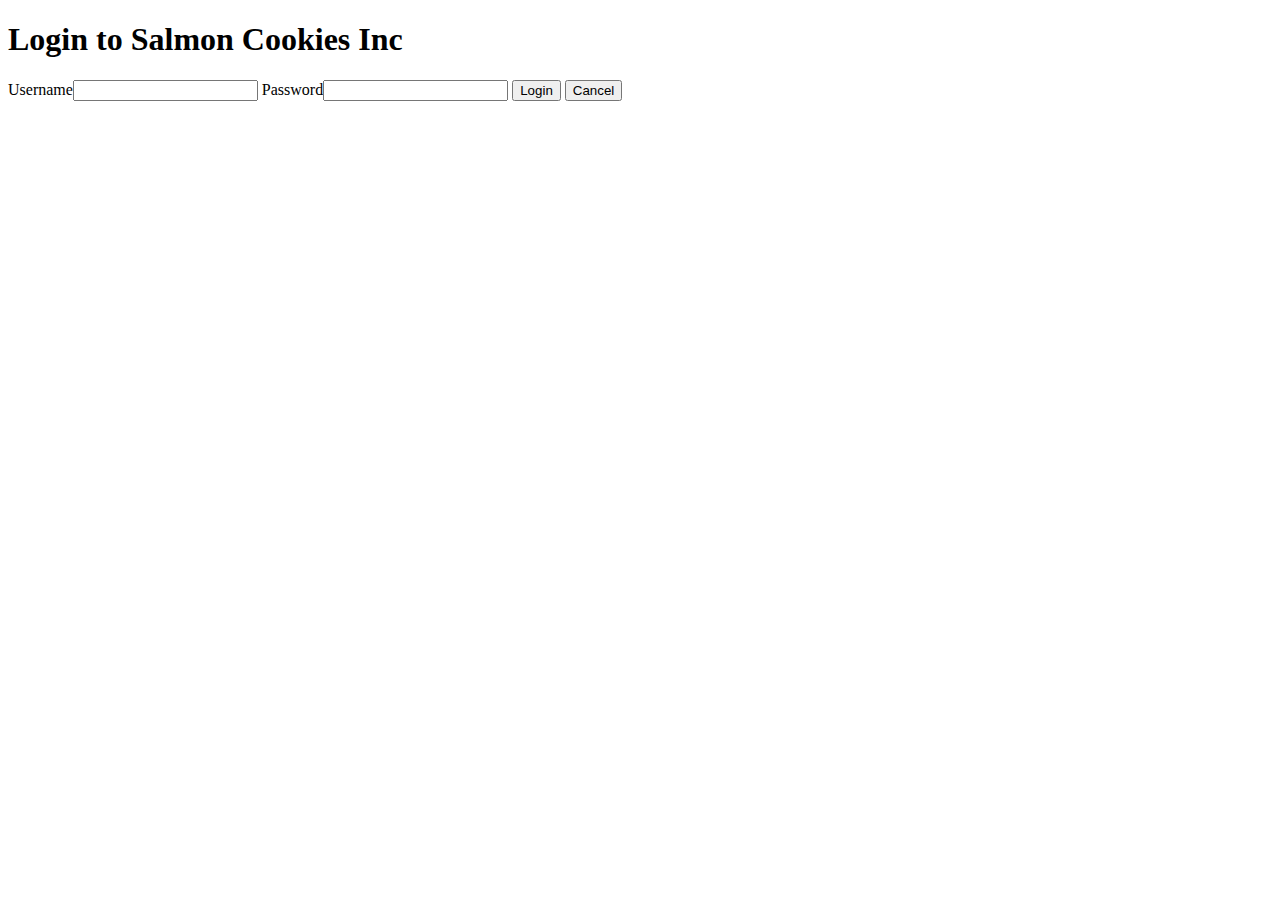
<file: login.html>
<!DOCTYPE html>
<html>
  <head>
    <meta charset="utf-8">
    <title>Login to Salmon Cookies Inc.</title>
  </head>

  <body>
       <h1>Login to Salmon Cookies Inc</h1>
        <form name="login">
            Username<input type="text" name="userid"/>
            Password<input type="password" name="pswrd"/>
            <input type="button" onclick="check(this.form)" value="Login"/>
            <input type="reset" value="Cancel"/>
        </form>
        <script language="javascript">
            function check(form) { /*function to check userid & password*/
                /*the following code checkes whether the entered userid and password are matching*/
                if(form.userid.value == "ilovefish" && form.pswrd.value == "fishy") {
                    window.open('sales.html')/*opens the target page while Id & password matches*/
                }
                else {
                    alert("Error Password or Username")/*displays error message*/
                }
            }
        </script>

</body>

</html>
</file>
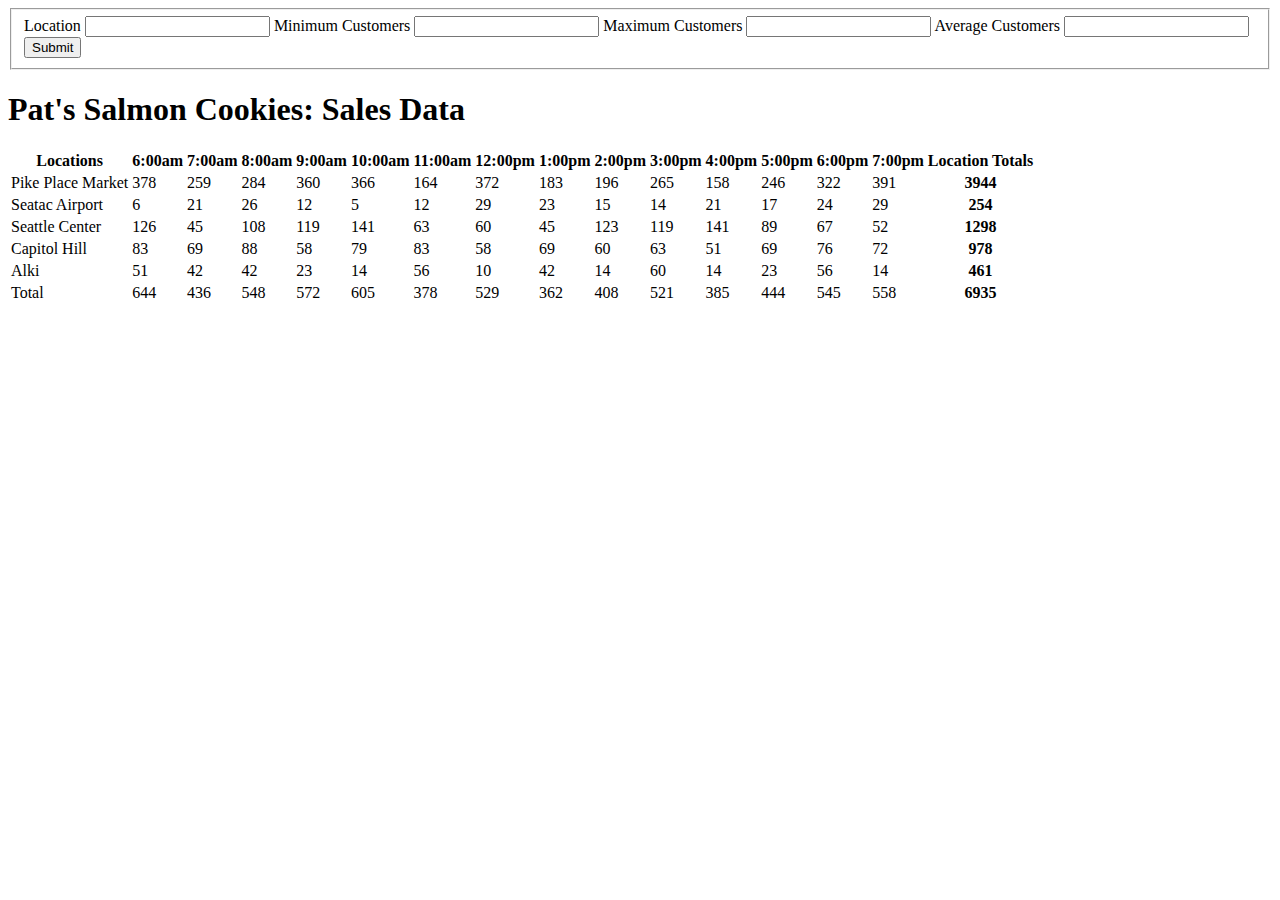
<file: sales.html>
<!DOCTYPE html>
    <html>
      <head>
        <meta charset="utf-8">
        <title>Sales Data: Pat's Salmon Cookies</title>
      </head>
      <form id="addingstore">
        <fieldset>
          <label for="location">Location</label>
          <input name="location" type="text"/>

          <label for="minCustomers">Minimum Customers</label>
          <input name="minCustomers" type="text"/>

          <label for="maxCustomers">Maximum Customers</label>
          <input name="maxCustomers" type="text"/>

          <label for="avgCustomers">Average Customers</label>
          <input name="avgCustomers" type="text"/>

          <button id="submitbutton" type="submit">Submit</button>

        </fieldset>

      </form>
      <body>
        <h1>Pat's Salmon Cookies: Sales Data</h1>
    
        <table id="sales-table"></table>
  

    <script src="js/app.js"></script>
  </body>

</html>
</file>
